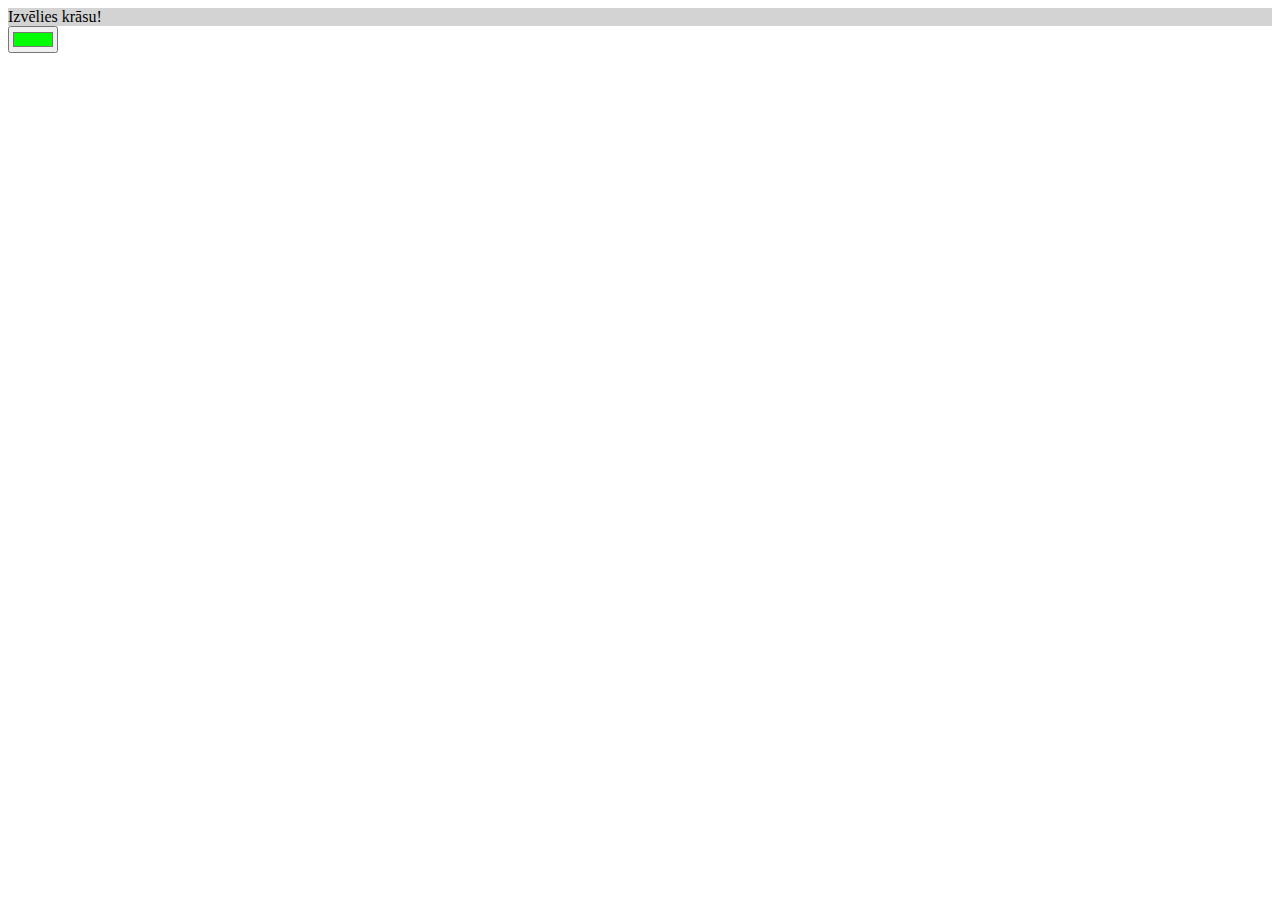
<file: citaLapa.html>
<!DOCTYPE html>
<html>
<head>
    <meta charset="UTF-8">
    <title>Formas</title>
    <script>
    function krasot(){
        var kr=document.getElementById("krasa").value;
        document.getElementById("fons").style="background-color:"+kr;;
        document.getElementById("fons").innerHTML="Krāsa nomainīta"
        document.getElementById("fons").style="background-color:"+kr;;
    }
    </script>
</head>
<body>
<form>
  <div id="fons" style="background-color:lightgrey">Izvēlies krāsu!</div>
  <input type="color" id="krasa" value="#00ff00" onclick="krasot();" onchange="krasot();">
</form>
</html>
</file>
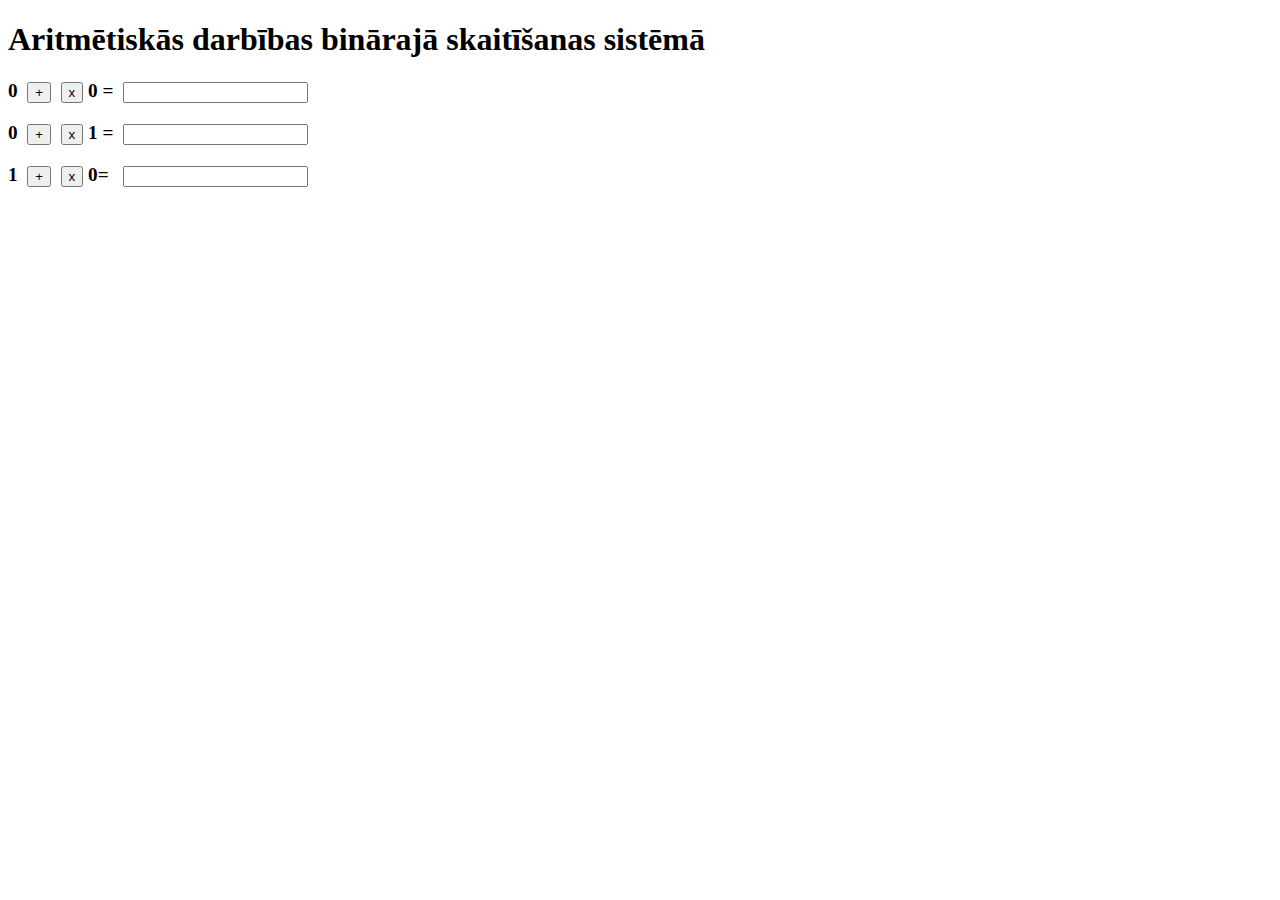
<file: darbibas.html>
<!DOCTYPE html>
<html><head>
<meta charset="utf-8" >
<title>Aritmētiskās darbības binārajā skaitīšanas sistēmā</title>
<style>
    p{
        font-weight: bold;
        font-size: 120%;
    }
</style>
</head><body>
<h1>Aritmētiskās darbības binārajā skaitīšanas sistēmā</h1>
<form method="post" name="darbibas">
<p>0&nbsp;
<input onclick="rez00.value=0" name="plus00" value="+" type="button">&nbsp;
<input onclick="rez00.value=0" name="reiz00" value="x" type="button"> 0 =&nbsp;
<input name="rez00">
</p>
<p>0&nbsp;
<input onclick="rez01.value=1" name="plus01" value="+" type="button">&nbsp;
<input onclick="rez01.value=0" name="reiz01" value="x" type="button"> 1 =&nbsp;
<input name="rez01">
</p>
<p>1&nbsp;
<input onclick="rez10.value=1" name="plus10" value="+" type="button">&nbsp;
<input onclick="rez10.value=0" name="reiz10" value="x" type="button"> 0=&nbsp;
&nbsp;<input name="rez10">
</p>
</form>
</body></html>
</file>
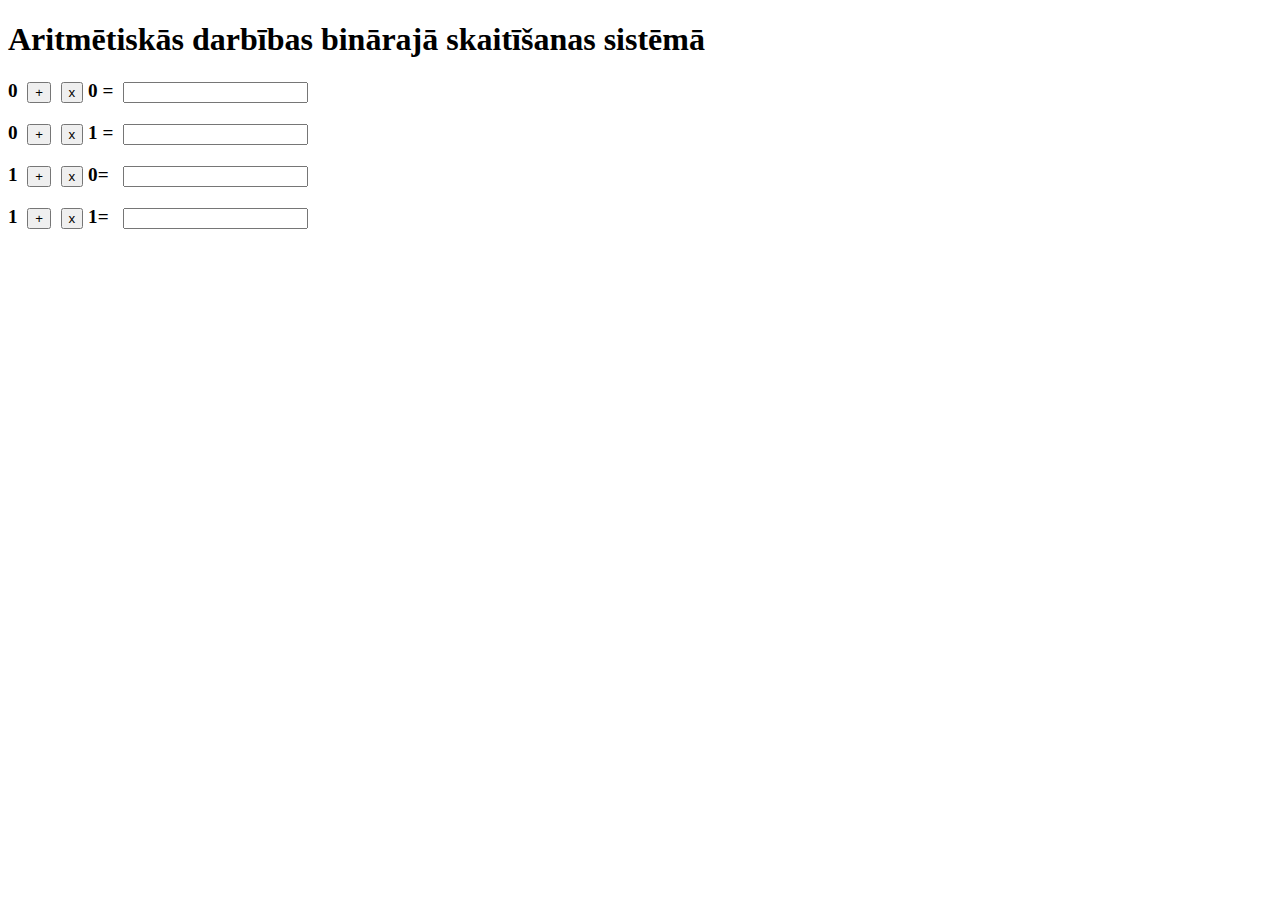
<file: darbibas_1.html>
<!DOCTYPE html>
<html><head>
<meta charset="utf-8" >
<title>Aritmētiskās darbības binārajā skaitīšanas sistēmā</title>
<style>
    p{
        font-weight: bold;
        font-size: 120%;
    }
</style>
</head><body>
<h1>Aritmētiskās darbības binārajā skaitīšanas sistēmā</h1>
<form method="post" name="darbibas">
<p>0&nbsp;
<input onclick="rez00.value=0" name="plus00" value="+" type="button">&nbsp;
<input onclick="rez00.value=0" name="reiz00" value="x" type="button"> 0 =&nbsp;
<input name="rez00">
</p>
<p>0&nbsp;
<input onclick="rez01.value=1" name="plus01" value="+" type="button">&nbsp;
<input onclick="rez01.value=0" name="reiz01" value="x" type="button"> 1 =&nbsp;
<input name="rez01">
</p>
<p>1&nbsp;
<input onclick="rez10.value=1" name="plus10" value="+" type="button">&nbsp;
<input onclick="rez10.value=0" name="reiz10" value="x" type="button"> 0=&nbsp;
&nbsp;<input name="rez10">
</p>
<p>1&nbsp;
<input onclick="rez11.value=2" name="plus11" value="+" type="button">&nbsp;
<input onclick="rez11.value=1" name="reiz11" value="x" type="button"> 1=&nbsp;
&nbsp;<input name="rez11">
</p>
</form>
</body></html>
</file>
